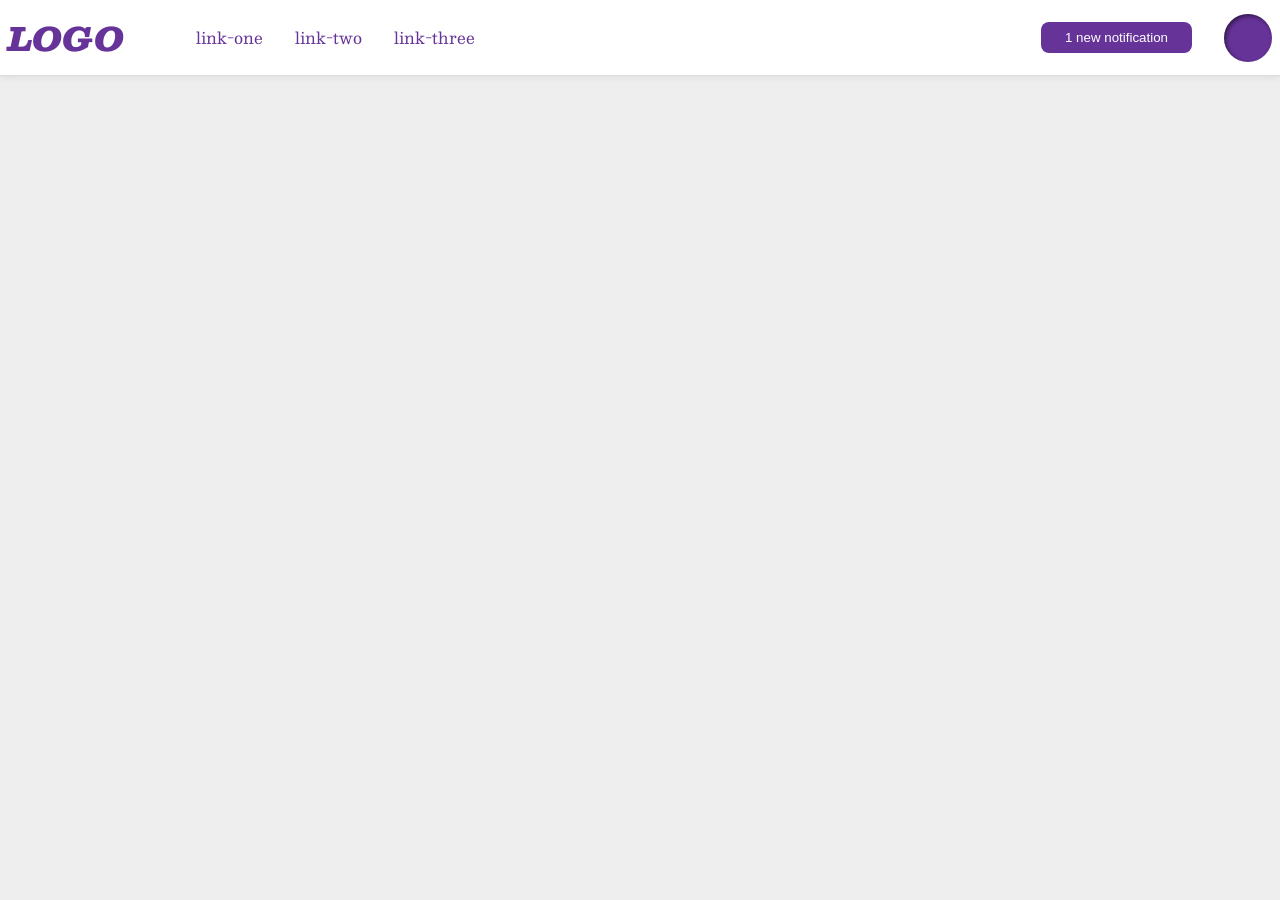
<file: foundations/flex/03-flex-header-2/index.html>
<!DOCTYPE html>
<html lang="en">
  <head>
    <meta charset="UTF-8">
    <meta http-equiv="X-UA-Compatible" content="IE=edge">
    <meta name="viewport" content="width=device-width, initial-scale=1.0">
    <title>Flex Header 2</title>
    <link rel="stylesheet" href="style.css">
  </head>
  <body>
    <div class="header">
      <div class="left">
        <div class="logo">
          LOGO
        </div>
        <ul class="links">
          <li><a href="https://google.com">link-one</a></li>
          <li><a href="https://google.com">link-two</a></li>
          <li><a href="https://google.com">link-three</a></li>
        </ul>
        </div>
      <div class="right">
        <button class="notifications">
          1 new notification
        </button>
        <div class="profile-image"></div>
      </div>
    </div>
  </body>
</html>
</file>
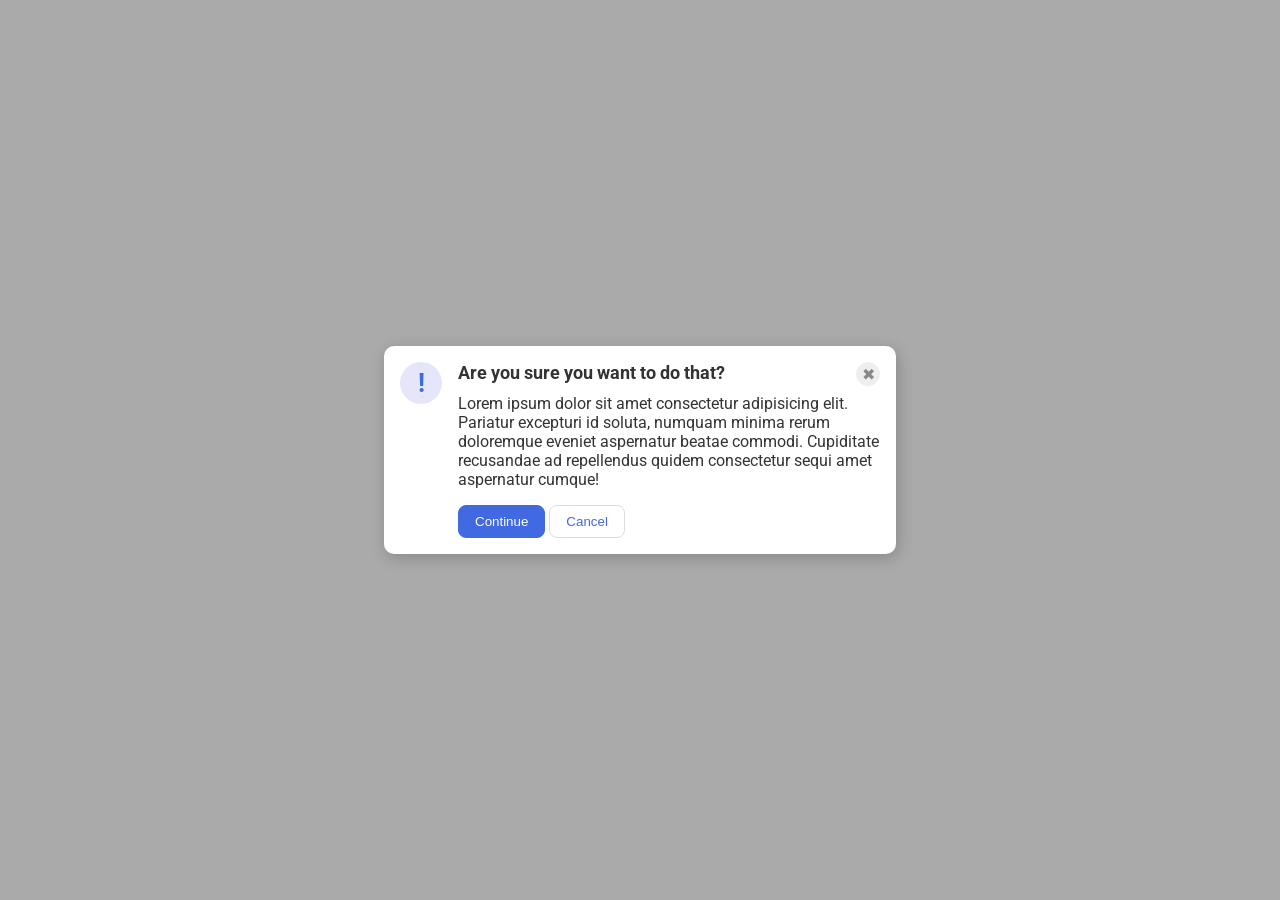
<file: foundations/flex/05-flex-modal/index.html>
<!DOCTYPE html>
<html lang="en">
  <head>
    <meta charset="UTF-8">
    <meta http-equiv="X-UA-Compatible" content="IE=edge">
    <meta name="viewport" content="width=device-width, initial-scale=1.0">
    <link rel="stylesheet" href="style.css">
    <title>Modal</title>
  </head>
  <body>
    <div class="modal">
      <div class="icon">!</div>
      <div class="container">
        <div class="header">Are you sure you want to do that?
          <button class="close-button">✖</button></div>
        <div class="text">Lorem ipsum dolor sit amet consectetur adipisicing elit. Pariatur excepturi id soluta, numquam minima rerum doloremque eveniet aspernatur beatae commodi. Cupiditate recusandae ad repellendus quidem consectetur sequi amet aspernatur cumque!</div>
        <button class="continue">Continue</button>
        <button class="cancel">Cancel</button>
      </div>
    </div>
  </body>
</html>
</file>
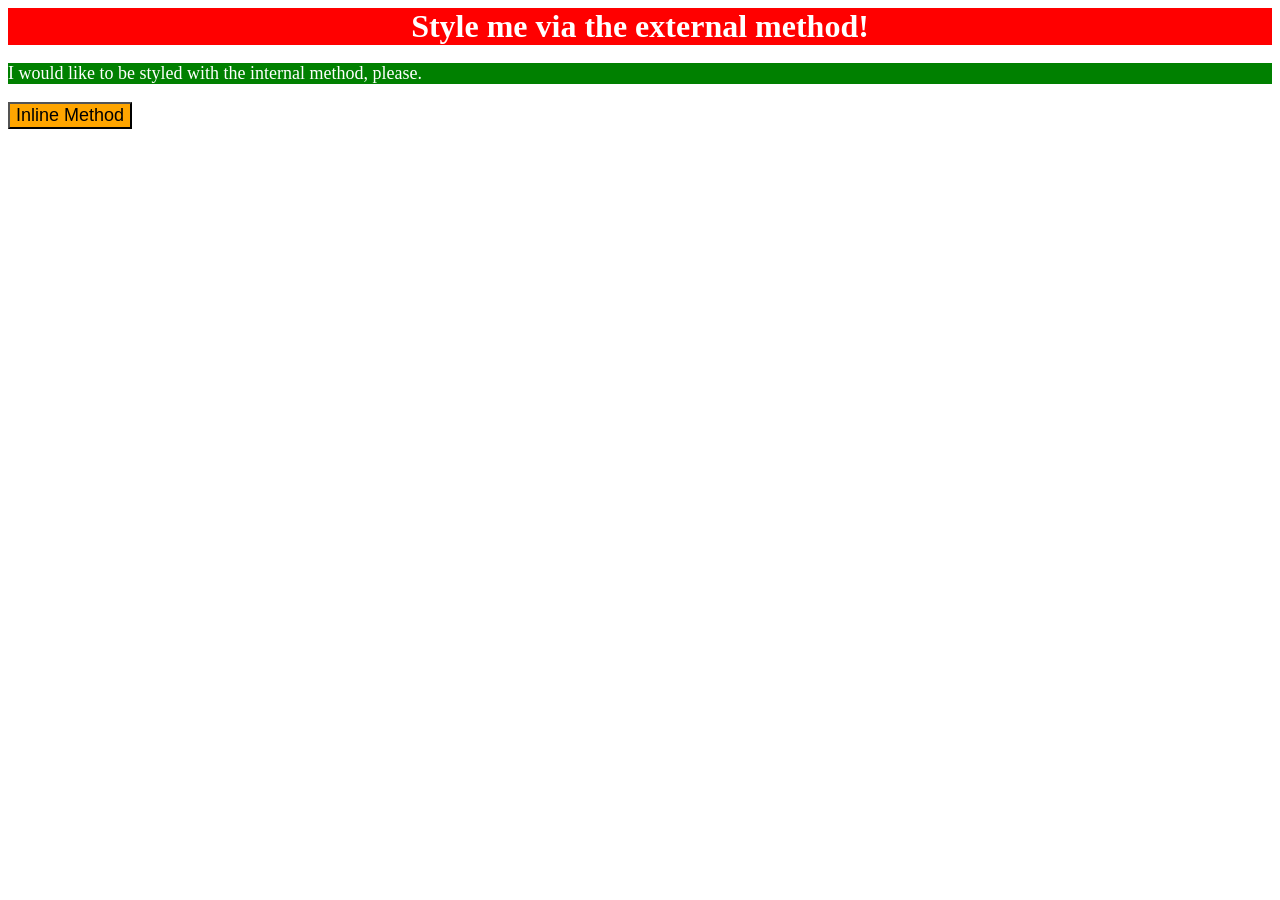
<file: foundations/intro-to-css/01-css-methods/index.html>
<!DOCTYPE html>
<html lang="en">
  <head>
    <meta charset="UTF-8">
    <meta http-equiv="X-UA-Compatible" content="IE=edge">
    <meta name="viewport" content="width=device-width, initial-scale=1.0">
    <link rel="stylesheet" href="style.css">
    <style>
      p {
        background-color: green;
        color: white;
        font-size: 18px;
      }
    </style>
    <title>Methods for Adding CSS</title>
  </head>
  <body>
    <div>Style me via the external method!</div>
    <p>I would like to be styled with the internal method, please.</p>
    <button style="background-color: orange; font-size: 18px;">Inline Method</button>
  </body>
</html>
</file>
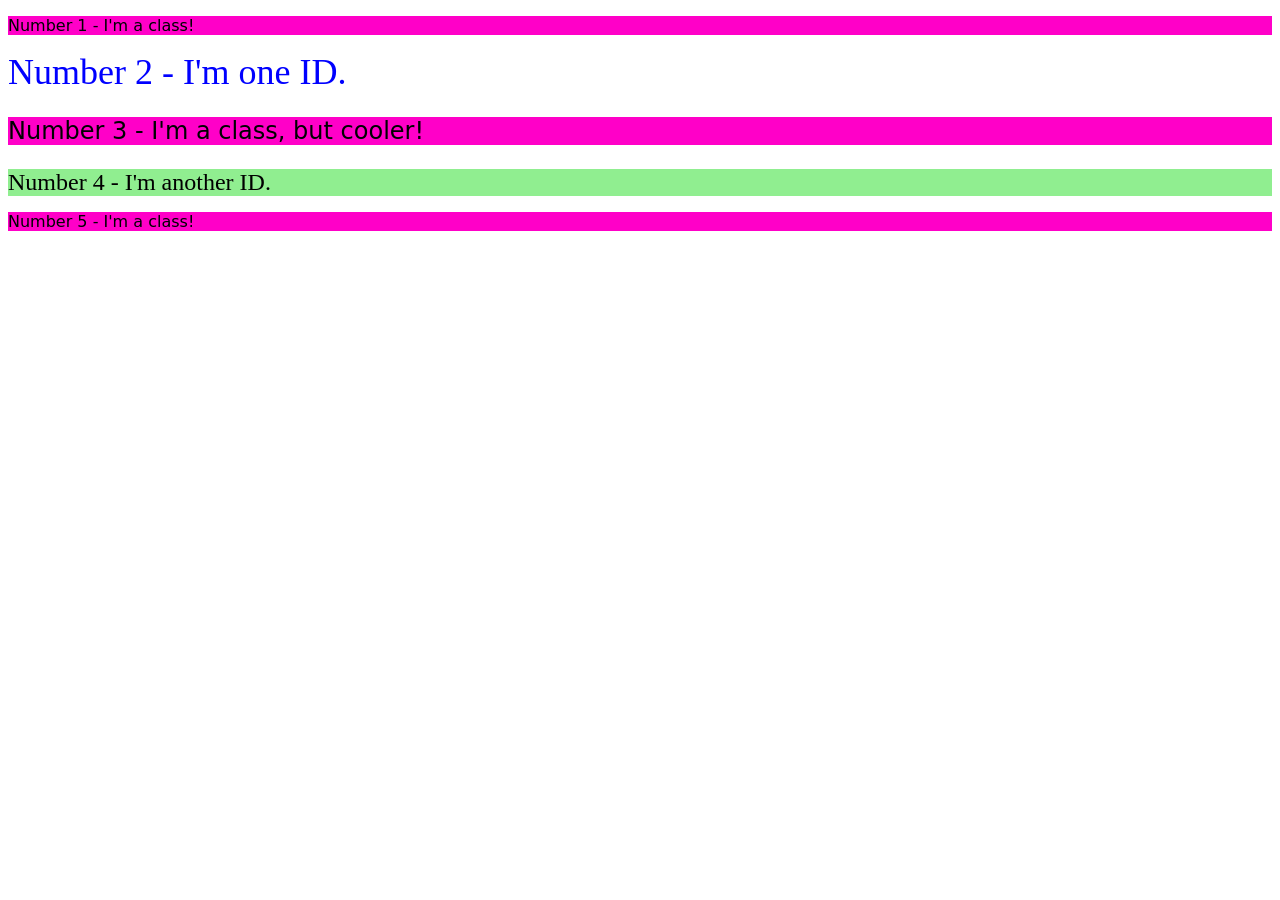
<file: foundations/intro-to-css/02-class-id-selectors/index.html>
<!DOCTYPE html>
<html lang="en">
  <head>
    <meta charset="UTF-8">
    <meta http-equiv="X-UA-Compatible" content="IE=edge">
    <meta name="viewport" content="width=device-width, initial-scale=1.0">
    <title>Class and ID Selectors</title>
    <link rel="stylesheet" href="style.css">
  </head>
  <body>
    <p class="odd">Number 1 - I'm a class!</p>
    <div id="second">Number 2 - I'm one ID.</div>
    <p class="odd third">Number 3 - I'm a class, but cooler!</p>
    <div id="fourth">Number 4 - I'm another ID.</div>
    <p class="odd">Number 5 - I'm a class!</p>
  </body>
</html>
</file>
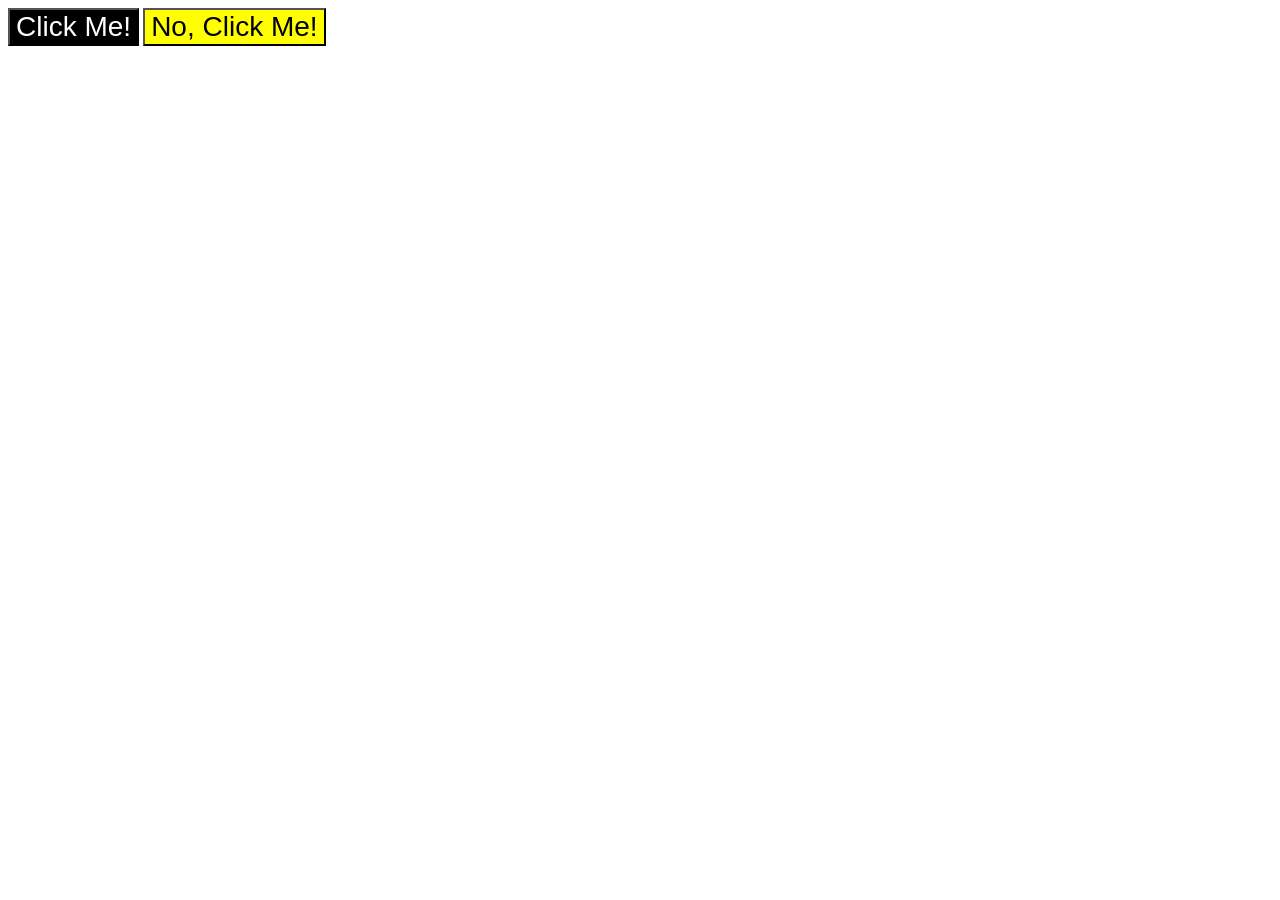
<file: foundations/intro-to-css/03-grouping-selectors/index.html>
<!DOCTYPE html>
<html lang="en">
  <head>
    <meta charset="UTF-8">
    <meta http-equiv="X-UA-Compatible" content="IE=edge">
    <meta name="viewport" content="width=device-width, initial-scale=1.0">
    <title>Grouping Selectors</title>
    <link rel="stylesheet" href="style.css">
  </head>
  <body>
    <button class="button first">Click Me!</button>
    <button class="button second">No, Click Me!</button>
  </body>
</html>
</file>
<file: foundations/flex/03-flex-header-2/style.css>
/* this is some magical font-importing.  
you'll learn about it later. */
@import url('https://fonts.googleapis.com/css2?family=Besley:ital,wght@0,400;1,900&display=swap');

body {
  margin: 0;
  background: #eee;
  font-family: Besley, serif;
}

.header {
  background: white;
  border-bottom: 1px solid #ddd;
  box-shadow: 0 0 8px rgba(0,0,0,.1);
  display: flex;
  justify-content: space-between;
  padding: 8px;
}

.profile-image {
  background: rebeccapurple;
  box-shadow: inset 2px 2px 4px rgba(0,0,0,.5);
  border-radius: 50%;
  width: 48px;
  height: 48px;
}

.logo {
  color: rebeccapurple;
  font-size: 32px;
  font-weight: 900;
  font-style: italic;
}

button {
  border: none;
  border-radius: 8px;
  background: rebeccapurple;
  color: white;
  padding: 8px 24px;
}

a {
  /* this removes the line under our links */
  text-decoration: none;
  color: rebeccapurple;
}

ul {
  list-style-type: none;
  display: flex;
  gap: 32px;
}

.left, .right {
  display: flex;
  align-items: center;
  gap: 32px;
}
</file>
<file: foundations/flex/05-flex-modal/style.css>
@import url('https://fonts.googleapis.com/css2?family=Roboto:wght@400;700&display=swap');

html, body {
  height: 100%;
}

body {
  font-family: Roboto, sans-serif;
  margin: 0;
  background: #aaa;
  color: #333;
  /* I'll give you this one for free lol */
  display: flex;
  align-items: center;
  justify-content: center;
}

.modal {
  background: white;
  width: 480px;
  border-radius: 10px;
  box-shadow: 2px 4px 16px rgba(0,0,0,.2);
  display: flex;
  gap: 16px;
  padding: 16px;
}

.icon {
  color: royalblue;
  font-size: 26px;
  font-weight: 700;
  background: lavender;
  width: 42px;
  height: 42px;
  border-radius: 50%;
  display: flex;
  align-items: center;
  justify-content: center;
  flex-shrink: 0;
}

.header {
  display: flex;
  justify-content: space-between;
  font-size: 18px;
  font-weight: 700;
  margin-bottom: 8px;
}

.close-button {
  background: #eee;
  border-radius: 50%;
  color: #888;
  font-weight: 400;
  font-size: 16px;
  height: 24px;
  width: 24px;
  display: flex;
  align-items: center;
  justify-content: center;
  border: 1px solid #eee;
  padding: 0;
}

button {
  cursor: pointer;
  padding: 8px 16px;
  border-radius: 8px;
}

button.continue {
  background: royalblue;
  border: 1px solid royalblue;
  color: white;
}

button.cancel {
  background: white;
  border: 1px solid #ddd;
  color: royalblue;
}

.text {
  margin-bottom: 16px;
}
</file>
<file: foundations/intro-to-css/01-css-methods/style.css>
div {
    background-color: red;
    color: white;
    font-size: 32px;
    text-align: center;
    font-weight: bold;
}
</file>
<file: foundations/intro-to-css/02-class-id-selectors/style.css>
.odd {
    background-color: rgb(255, 0, 200);
    font-family: Verdana, "DejaVu Sans", sans-serif;
}

.odd.third {
    font-size: 24px;
}

#second {
    color: blue;
    font-size: 36px;
}

#fourth {
    background-color: lightgreen;
    font-size: 24px;
}
</file>
<file: foundations/intro-to-css/03-grouping-selectors/style.css>
.button {
    font-size: 28px;
    font-family: Helvetica, "Times New Roman", sans-serif;
}

.button.first {
    background-color: black;
    color: white;
}

.button.second {
    background-color: yellow;
}
</file>
